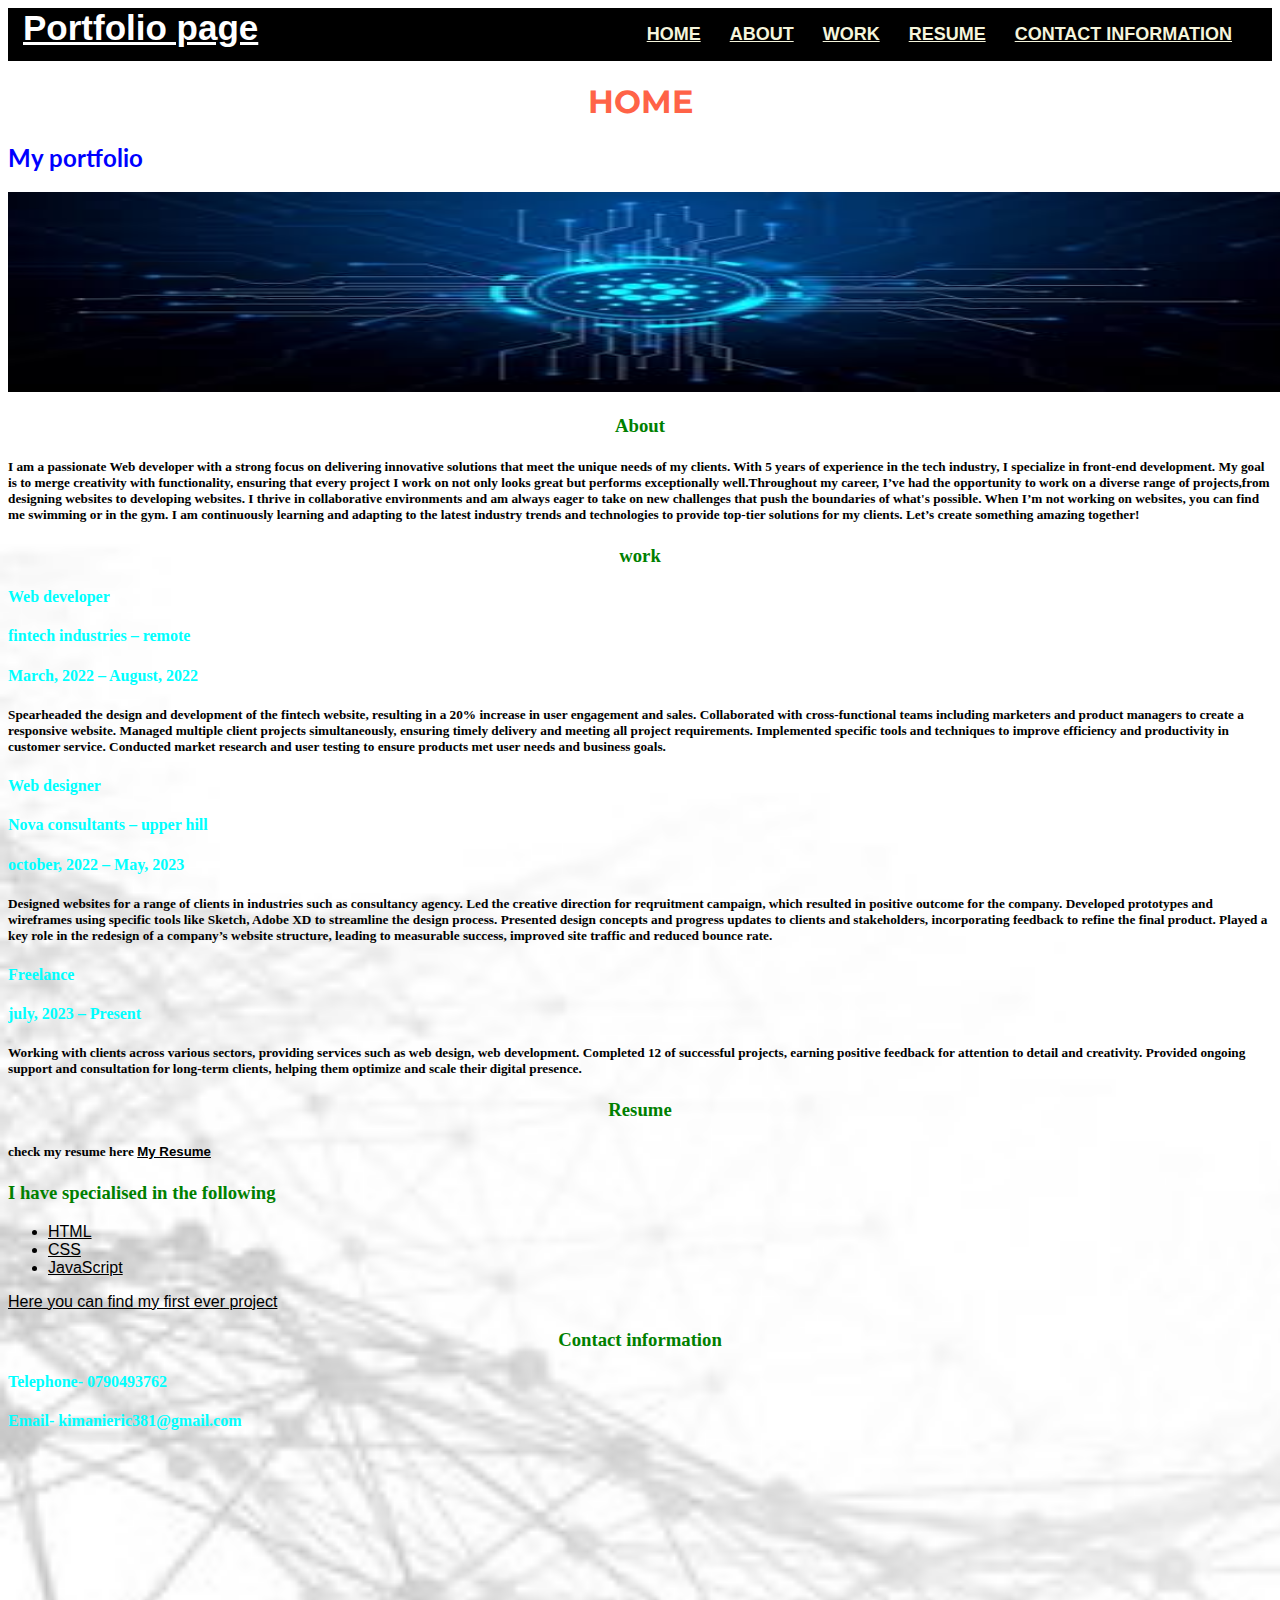
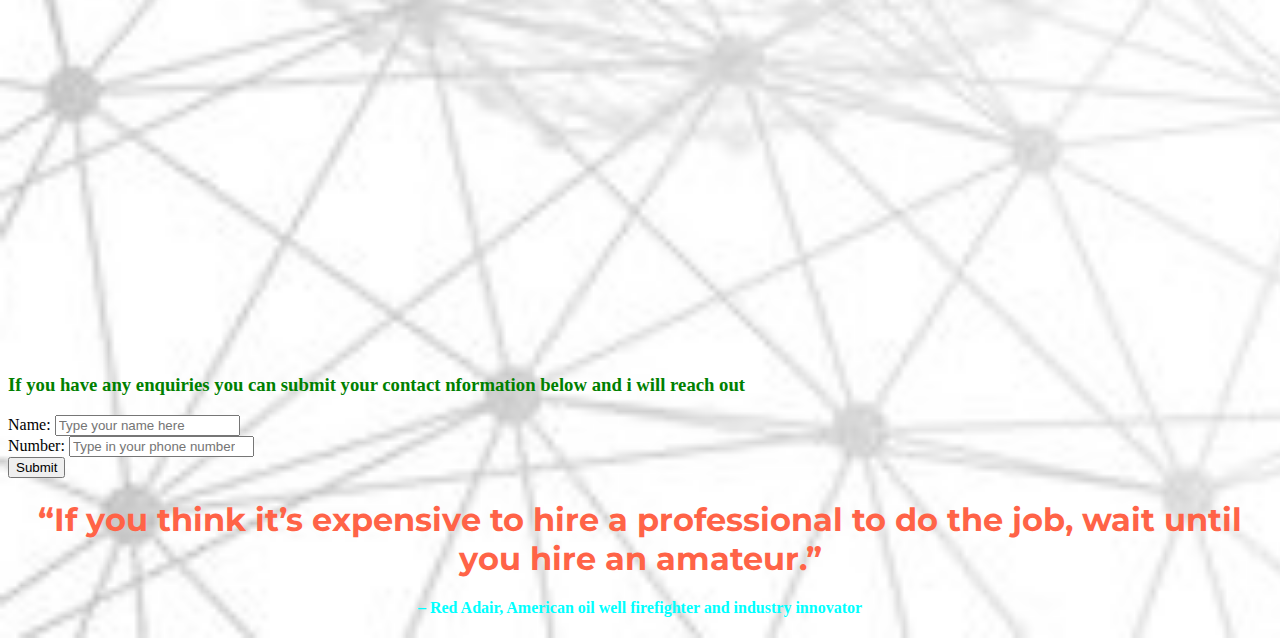
<file: my-portfolio/myportfolio.html>
<!DOCTYPE html>
<html lang="en">
  <head>
    <link rel="stylesheet" href="styles.css">
    <meta charset="UTF-8" />
    <meta name="viewport" content="width=device-width, initial-scale=1.0" />
    <title> My portfolio</title>
    <style>
        /* Apply background image to the whole page */
        body {
            background-image: url("images/background.jpg"); /* Your image URL here */
            background-size: cover; /* This ensures the image covers the entire background */
            background-repeat: no-repeat; /* Prevents the image from repeating */
            background-position: center; /* Centers the image */
        }
    </style>
  </head>
  <body>
    <nav class="navbar">
       <div class="navdiv">
        <div class="logo">
          <a href="#">Portfolio page</a></div>
          <div class="logoinfo">
          <ul>
            <li><a href="#">HOME</a></li>
            <li><a href="#">ABOUT</a></li>
            <li><a href="#">WORK</a></li>
            <li><a href="#">RESUME</a></li>
            <li><a href="#">CONTACT INFORMATION</a></li>
          </ul>
          </div>
        </div>
       </div>
    </nav>
          <h1><CEnter>HOME</CEnter> </h1>
          <header><h2> My portfolio </h2></header>
          <img width="1300" height="200" src="images/tech profile.jpg" alt="Problem loading picture">
          <section>
            <h3><CEnter> About </CEnter></h3>
            <p><h5> I am a passionate Web developer with a strong focus on delivering
               innovative solutions that meet the unique needs of my clients.
                With 5 years of experience in the tech industry, I specialize
                 in front-end development. My goal is to merge creativity with
                  functionality, ensuring that every project I work on not only
                   looks great but performs exceptionally well.Throughout my
                    career, I’ve had the opportunity to work on a diverse range of projects,from
                     designing websites to developing websites. I thrive in collaborative environments 
                     and am always eager to take on new challenges that push the boundaries of what's possible.
                     When I’m not working on websites, you can find me swimming or in the gym. I am continuously 
                     learning and adapting to the latest industry trends and technologies to provide top-tier 
                     solutions for my clients. Let’s create something amazing together!
            </h5></p>
          </section>
          <section>
            <h3><center> work</h3></center>
            <p><h4>Web developer </h4>
               <h4>fintech industries – remote </h4>
                 <h4>March, 2022 – August, 2022 </h4>
                   <h5>Spearheaded the design and development of the fintech website, resulting in a 20% increase in user engagement and sales.
                      Collaborated with cross-functional teams including marketers and product managers to create a responsive website.
                       Managed multiple client projects simultaneously, ensuring timely delivery and meeting all project requirements.
                          Implemented specific tools and techniques to improve efficiency and productivity in customer service.
                           Conducted market research and user testing to ensure products met user needs and business goals. </h5></p>
            <p><h4>Web designer </h4>
               <h4>Nova consultants – upper hill </h4>
                  <h4>october, 2022 – May, 2023 </h4>
                   <h5>Designed websites for a range of clients in industries such as consultancy agency.
                     Led the creative direction for reqruitment campaign, which resulted in positive outcome for the company.
                       Developed prototypes and wireframes using specific tools like Sketch, Adobe XD to streamline the design process.
                         Presented design concepts and progress updates to clients and stakeholders, incorporating feedback to refine the final product.
                           Played a key role in the redesign of a company’s website structure, leading to measurable success, improved site traffic
                             and reduced bounce rate.
            </h5></p>
            <p><h4>Freelance </h4>
               <h4>july, 2023 – Present </h4>
                 <h5>Working with clients across various sectors, providing services such as web design, web development.
                   Completed 12 of successful projects, earning positive feedback for attention to detail and creativity.
                     Provided ongoing support and consultation for long-term clients, helping them optimize and scale their digital presence.
            </h5></p>
          </section>
          <section>
            <h3><center>Resume</h3></center>
            <p><h5>check my resume here <a href="/Eric kimani CV 2.pdf" target="_blank">My Resume </a></h5></p>
          </section>
          <nav>
            <h3> I have specialised in the following </h3>
            <ul>
             <li><a href="https://en.wikipedia.org/wiki/HTML"> HTML </a></li>
             <li><a href="https://en.wikipedia.org/wiki/CSS"> CSS </a></li>
             <li><a href="https://en.wikipedia.org/wiki/JavaScript#:~:text=JavaScript%20is%20a%20high-level,functional%2C%20and%20imperative%20programming%20styles."> JavaScript </a></li>
            </ul>
          </nav>
          <a href="http://127.0.0.1:5501/index.html">Here you can find my first ever project</a>
          <section>
            <h3><center> Contact information <h3></center>
            <h4>Telephone- 0790493762</h4>   
            <h4> Email- kimanieric381@gmail.com </h4>
          </section>
          <center>
          <iframe width="500" height="500" src="https://www.youtube.com/embed/jNQXAC9IVRw"
          title="Me at the zoo" frameborder="0" allow="accelerometer; autoplay; clipboard-write;
           encrypted-media; gyroscope; picture-in-picture; web-share" referrerpolicy=
           "strict-origin-when-cross-origin" allowfullscreen>
          </iframe>
          </center>
          <h3>If you have any enquiries you can submit your contact nformation below and i will reach out</h3>
          <form>
            <label>Name:</label>
            <input type="text" name="first name" placeholder="Type your name here" />
            <br />

            <label>Number:</label>
            <input type="number" name="number" placeholder="Type in your phone number" />
            <br />

            <input type="submit" value="Submit" />
          </form>
          <footer>
      <h1>
       <CEnter>“If you think it’s expensive to hire a professional to do the job, wait until you hire an amateur.” </CEnter>
      <h4><CEnter>– Red Adair, American oil well firefighter and industry innovator </h4></CEnter>
          </footer>
  </body>
</html>
</file>
<file: my-portfolio/styles.css>
@import url(https://fonts.googleapis.com/css?family=Lato:100,100italic,300,300italic,regular,italic,700,700italic,900,900italic);
@import url(https://fonts.googleapis.com/css?family=Montserrat:100,200,300,regular,500,600,700,800,900,100italic,200italic,300italic,italic,500italic,600italic,700italic,800italic,900italic);
@import url(https://fonts.googleapis.com/css?family=Open+Sans:300,regular,500,600,700,800,300italic,italic,500italic,600italic,700italic,800italic);
@import url(https://fonts.googleapis.com/css?family=Nunito+Sans:200,300,regular,500,600,700,800,900,200italic,300italic,italic,500italic,600italic,700italic,800italic,900italic);
@import url(https://fonts.googleapis.com/css?family=Roboto+Serif:100,200,300,regular,500,600,700,800,900,100italic,200italic,300italic,italic,500italic,600italic,700italic,800italic,900italic);
@import url(https://fonts.googleapis.com/css?family=Roboto:100,100italic,300,300italic,regular,italic,500,500italic,700,700italic,900,900italic);
.navbar {
  text-decoration: none;
  font-family: Roboto;
  background: black;
  padding-left: 15px;
  padding-right: 15px;
}
.navdiv {
  text-align: center;
  display: flex;
  justify-content: space-between;
}
.logo a {
  font-size: 35px;
  font-weight: 600;
  color: white;
}
.logoinfo li {
  list-style: none;
  display: inline-block;
  color: beige;
}
.logoinfo li a {
  color: beige;
  font-size: 18px;
  font-weight: bold;
  margin-right: 25px;
}
h1 {
  font-family: Montserrat;
  font-weight: bold;
  color: tomato;
}
h2 {
  font-family: Lato;
  color: blue;
}
h3 {
  font-family: Opensans;
  color: green;
}
h4 {
  font-family: NunitoSans;
  color: aqua;
}
h5 {
  font-family: RobotoSerif;
  color: black;
}
p {
  font-family: "Times New Roman", Times, serif;
  display: inline;
  color: black;
}
a {
  font-family: Verdana, Geneva, Tahoma, sans-serif;
  color: black;
}
</file>
